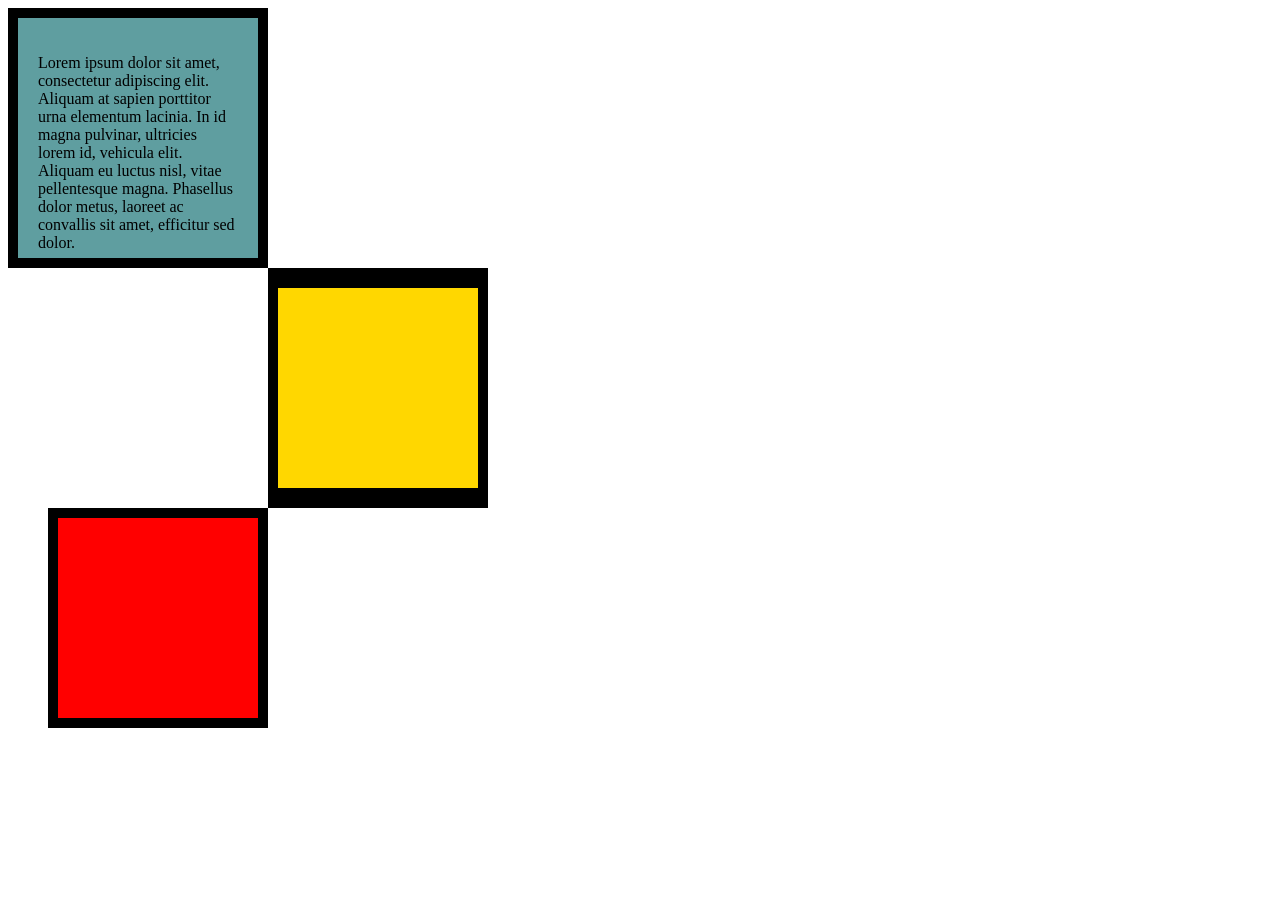
<file: 6.3 CSS Box Model/index.html>
<!DOCTYPE html>
<html lang="en">

<head>
  <meta charset="UTF-8">
  <title>CSS Box Model</title>
  <style>
    /* Write your CSS code here */
    div {
      width: 200px;
      height: 200px;
    }

    #box1 {
      background-color: cadetblue;
      padding: 20px;
      border: 10px solid black;
    }

    #box2 {
      background-color: gold;
      border-width: 20px 10px 20px 10px;
      border-style: solid;
      border-color: black;
      margin-left: 260px;
    }

    #box3 {
      background-color: red;
      border : 10px solid black;
      margin-left: 40px;
    }
  </style>
</head>

<body>

  <div id="box1">
    <p>
      Lorem ipsum dolor sit amet, consectetur adipiscing elit. Aliquam at sapien porttitor urna elementum lacinia. In
      id magna pulvinar, ultricies lorem id, vehicula elit. Aliquam eu luctus nisl, vitae pellentesque magna. Phasellus
      dolor metus, laoreet ac convallis sit amet, efficitur sed dolor.
    </p>
  </div>
  <div id="box2"></div>
  <div id="box3"></div>
  <!-- TODOs:
1. Create 3 Boxes using the div element.
2. Set their sizes to 200px heigh by 200px wide.
3. Set different background colors for each of the boxes (I used cadetblue, gold and indianred).
4. Add a paragraph <p> element into the first div and add the following words:
    Lorem ipsum dolor sit amet, consectetur adipiscing elit. Aliquam at sapien porttitor urna elementum lacinia. In
    id magna pulvinar, ultricies lorem id, vehicula elit. Aliquam eu luctus nisl, vitae pellentesque magna. Phasellus
    dolor metus, laoreet ac convallis sit amet, efficitur sed dolor.
5. Set the 1st div to have 20px padding all around with a black 10px border.
6. Fix the style of the <p> element to remove all margins.
Hint: Use the CSS inspector in Chrome.
7. Set the 2nd div to have a 20px border on top and bottom and 10px border left and right. (See goal image)
8. Set the 3rd div to have a 10px border 
9. Set the margins for the divs so that each box corner touches the other. (See the goal image)
-->

</body>

</html>
</file>
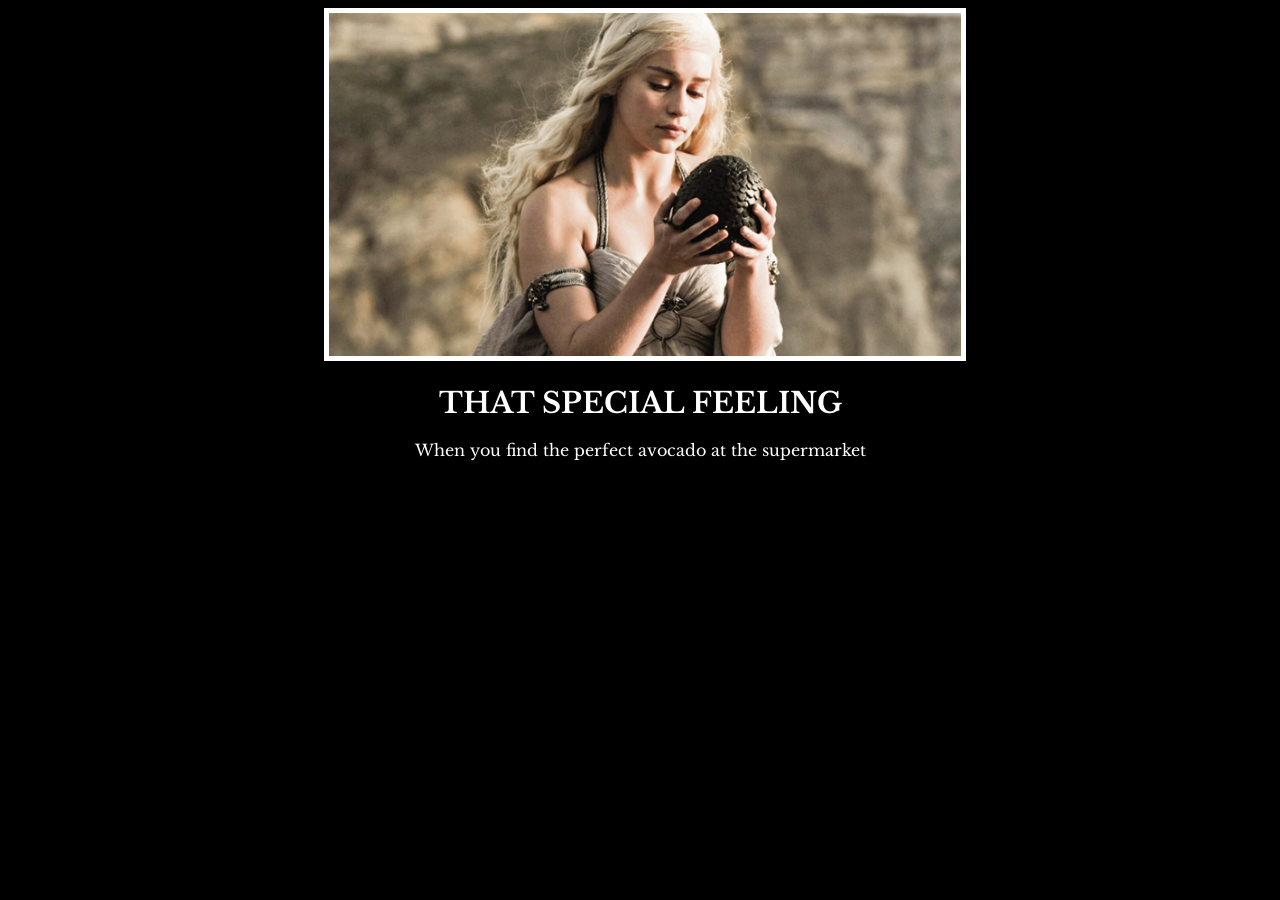
<file: 6.4 Motivation Meme Project/index.html>
<!-- 
  TODO: Create a motivational post website.
Style it how ever you like. 
Look at the goal image for inspiration.
But it must have the following features:
1. The main h1 text should be using the Regular Libre Baskerville Font from Google Fonts:
  https://fonts.google.com/specimen/Libre+Baskerville
2. The text should be white and background black.
3. Add your own image into the images folder inside assets. It should have a 5px white border.
4. The text should be center aligned.
5. Create a div to contain the h1, p and img elements. Adjust the margins so that the image and text are centered on the page. 
  Hint: You horizontally center a div by giving it a width of 50% and a margin-left of 25%.
  Hint: Set the image to have a width of 100% so it fills the div. 
6. Read about the text-transform property on MDN docs to make the h1 uppercase with CSS.
  https://developer.mozilla.org/en-US/docs/Web/CSS/text-transform 
-->
<!DOCTYPE html>
<html lang="en">
  <link rel="stylesheet" href="./style.css">

<head>
  <meta charset="UTF-8">
  <meta name="viewport" content="width=device-width, initial-scale=1.0">
  <title>Meme Project</title>
  <link href="https://fonts.googleapis.com/css2?family=Libre+Baskerville&display=swap" rel="stylesheet">
</head>

<body>
  <div>
    <img src="./assets/images/daenerys.jpeg" alt="Daenerys Targaryen">
    <h1>that special feeling</h1>
    <p>When you find the perfect avocado at the supermarket</p>
  </div>
</body>

</html>
</file>
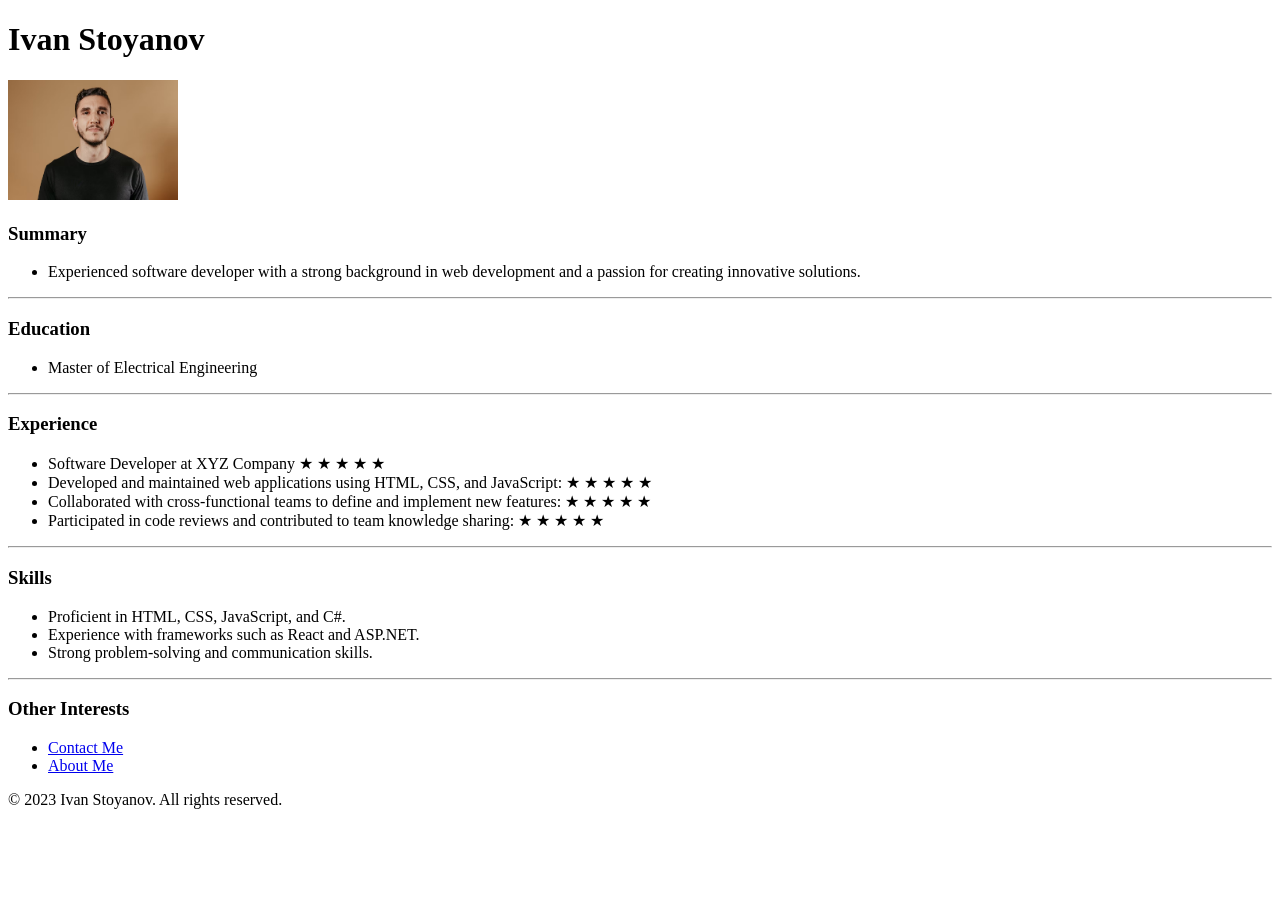
<file: Capstone 1/index.html>
<!DOCTYPE html>
<html lang="en">

<head>
    <meta charset="UTF-8">
    <meta name="viewport" content="width=device-width, initial-scale=1.0">
    <title>My Resume</title>
</head>

<body>
    <h1>Ivan Stoyanov</h1>
    <img src="./premium_photo-1689530775582-83b8abdb5020.avif" width="170" height="120" alt="This is not me">
    <h3>Summary</h3>
    <ul>
        <li>Experienced software developer with a strong background in web development and a passion for creating
            innovative solutions.</li>
    </ul>
    <hr />
    <h3>Education</h3>
    <ul>
        <li>Master of Electrical Engineering</li>
    </ul>
    <hr />
    <h3>Experience</h3>
    <ul>
        <li>Software Developer at XYZ Company &#9733; &#9733; &#9733; &#9733; &#9733;</li>
        <li>Developed and maintained web applications using HTML, CSS, and JavaScript: &#9733; &#9733; &#9733; &#9733; &#9733;</li>
        <li>Collaborated with cross-functional teams to define and implement new features: &#9733; &#9733; &#9733; &#9733; &#9733;</li>
        <li>Participated in code reviews and contributed to team knowledge sharing: &#9733; &#9733; &#9733; &#9733; &#9733;</li>
    </ul>
    <hr/>

    <h3>Skills</h3>
    <ul>
        <li>Proficient in HTML, CSS, JavaScript, and C#.</li>
        <li>Experience with frameworks such as React and ASP.NET.</li>
        <li>Strong problem-solving and communication skills.</li>
    </ul>
    <hr>
    <h3>Other Interests</h3>
    <ul>
        <li><a href="../public/contact.html" target="_blank">Contact Me</a></li>
        <li><a href="../public/about.html" target="_blank">About Me</a></li>
    </ul>
</body>
<footer></footer>
    <p>&copy; 2023 Ivan Stoyanov. All rights reserved.</p>
</footer>

</html>
</file>
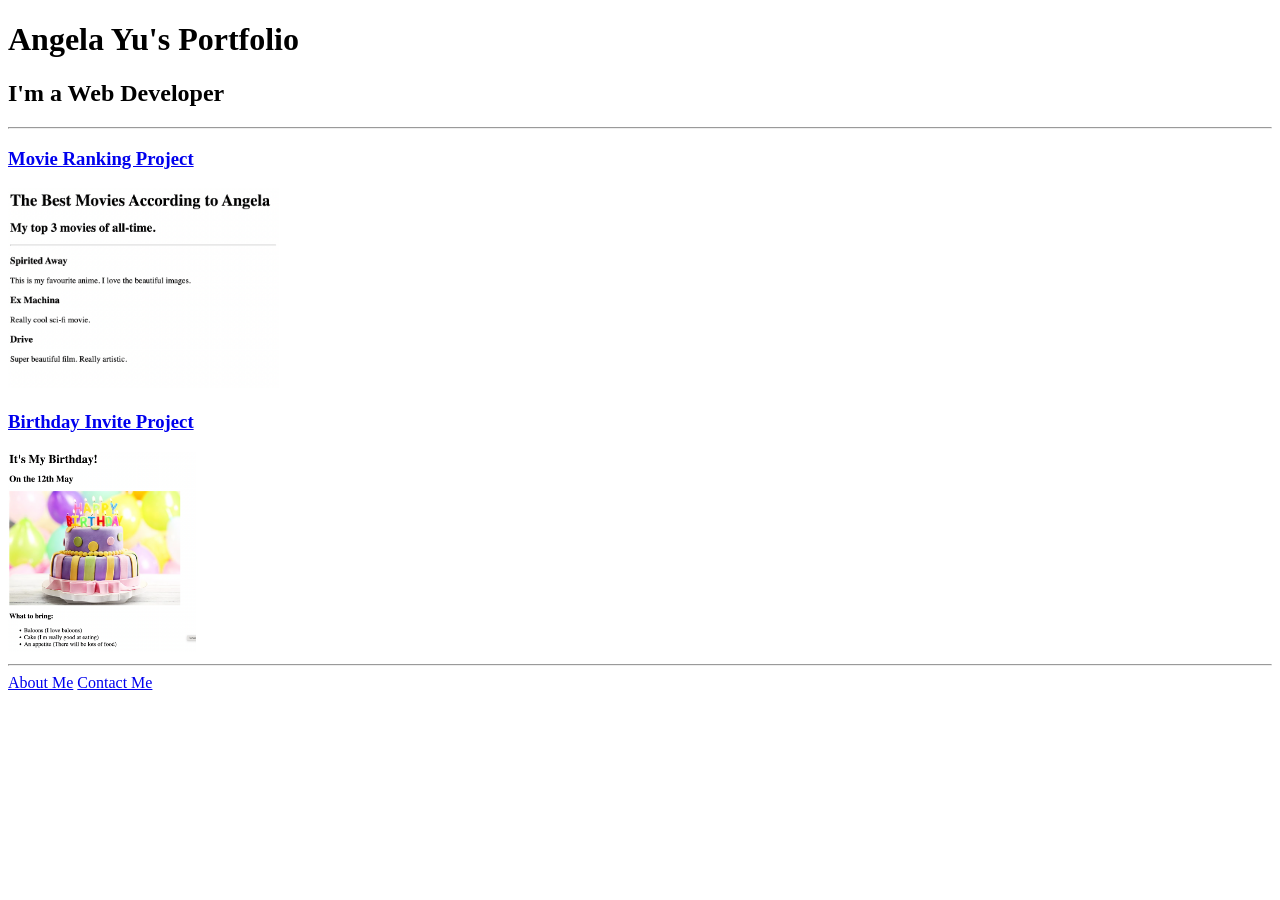
<file: 4.3 HTML Porfolio Project/solution.html>
<!DOCTYPE html>
<html lang="en">

<head>
  <meta charset="UTF-8">
  <title>Angela's Portfolio</title>
</head>

<body>
  <h1>Angela Yu's Portfolio</h1>
  <h2>I'm a Web Developer</h2>
  <hr />
  <h3><a href="./public/movie-ranking.html">Movie Ranking Project</a></h3>
  <img src="./assets/images/movie-ranking.png" height="200" alt="movie ranking project preview"/>
  <h3><a href="./public/birthday-invite.html">Birthday Invite Project</a></h3>
  <img src="./assets/images/birthday-invite.png" height="200" alt="birthday invite project preview"/>
  <hr />
  <a href="./public/about.html">About Me</a>
  <a href="./public/contact.html">Contact Me</a>
</body>

</html>
</file>
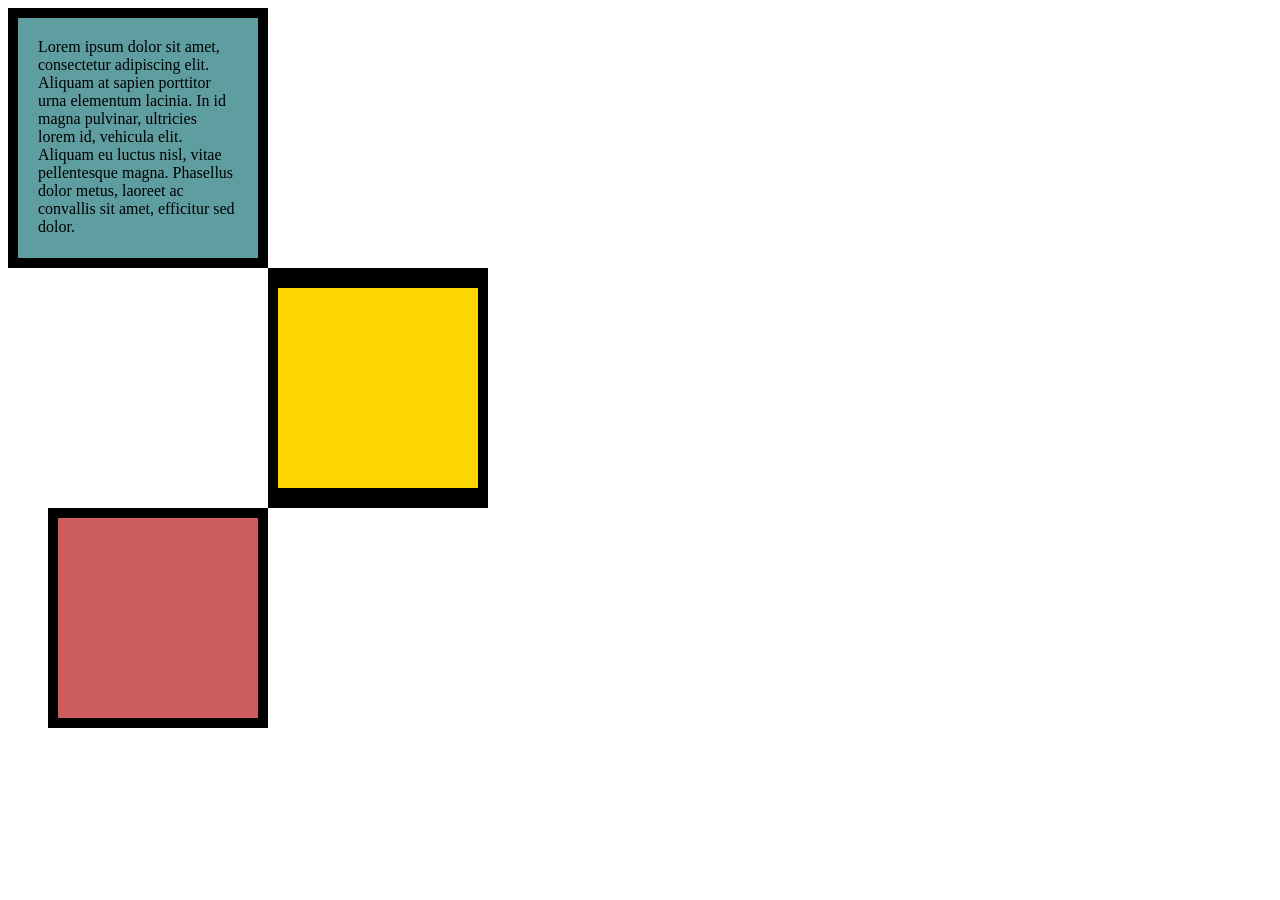
<file: 6.3 CSS Box Model/solution.html>
<!DOCTYPE html>
<html lang="en">

<head>
  <meta charset="UTF-8">
  <title>CSS Box Model</title>
  <style>
    div {
      height: 200px;
      width: 200px;
    }

    p {
      margin: 0;
    }

    #first {
      background-color: cadetblue;
      padding: 20px;
      border: 10px solid black;
    }

    #second {
      background-color: gold;
      border: solid black;
      border-width: 20px 10px;
      margin-left: 260px;
    }

    #third {
      background-color: indianred;
      border: 10px solid black;
      margin-left: 40px;
    }
  </style>
</head>

<body>
  <div id="first">
    <p>Lorem ipsum dolor sit amet, consectetur adipiscing elit. Aliquam at sapien porttitor urna elementum lacinia. In
      id magna pulvinar, ultricies lorem id, vehicula elit. Aliquam eu luctus nisl, vitae pellentesque magna. Phasellus
      dolor metus, laoreet ac convallis sit amet, efficitur sed dolor. </p>
  </div>
  <div id="second">

  </div>
  <div id="third">

  </div>
</body>

</html>
</file>
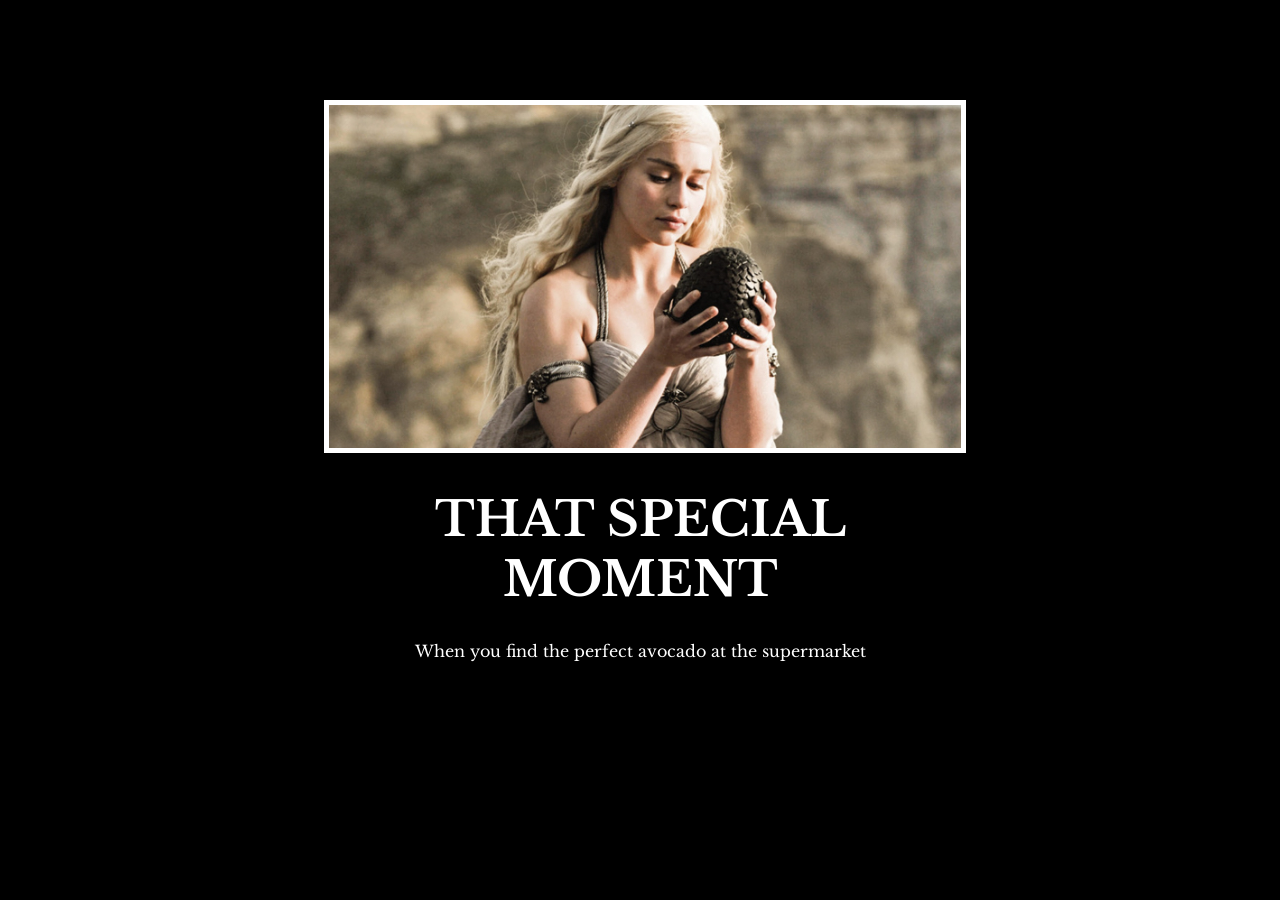
<file: 6.4 Motivation Meme Project/solution/solution.html>
<!DOCTYPE html>
<html lang="en">

<head>
  <meta charset="UTF-8">
  <title>Motivation Meme</title>
  <link rel="stylesheet" href="./solution.css" />
  <link rel="preconnect" href="https://fonts.googleapis.com">
  <link rel="preconnect" href="https://fonts.gstatic.com" crossorigin>
  <link href="https://fonts.googleapis.com/css2?family=Libre+Baskerville&display=swap" rel="stylesheet">
</head>

<body>

  <div class="poster">
    <img class="motivation-img" src="./assets/images/daenerys.jpeg" src="daenerys with egg" />
    <h1>That Special Moment</h1>
    <p>When you find the perfect avocado at the supermarket</p>
  </div>
</body>

</html>
</file>
<file: 6.4 Motivation Meme Project/style.css>
body {
    background-color: black;
    justify-content: center;
    align-items: center;
    font-family: 'Libre Baskerville', serif;
    color: white;
    text-align: center;
}

div{
    width: 50%;
    margin-left: 25%;

}

h1 {  
    text-transform: uppercase;
    font-size: 1.8em;
    margin-top: 20px;
}
p {
    font-size: 1rem;
    margin-top: 10px;
}
img{
    border: 5px solid white;
    width: 100%;
}
</file>
<file: 6.4 Motivation Meme Project/solution/solution.css>
body {
  background-color: black;
}
h1 {
  text-transform: uppercase;
  font-size: 3rem;
}

.poster {
  width: 50%;
  margin-left: 25%;
  margin-top: 100px;
  color: white;
  font-family: "Libre Baskerville", serif;
  text-align: center;
}

.motivation-img {
  border: 5px solid white;
  width: 100%;
}
</file>
